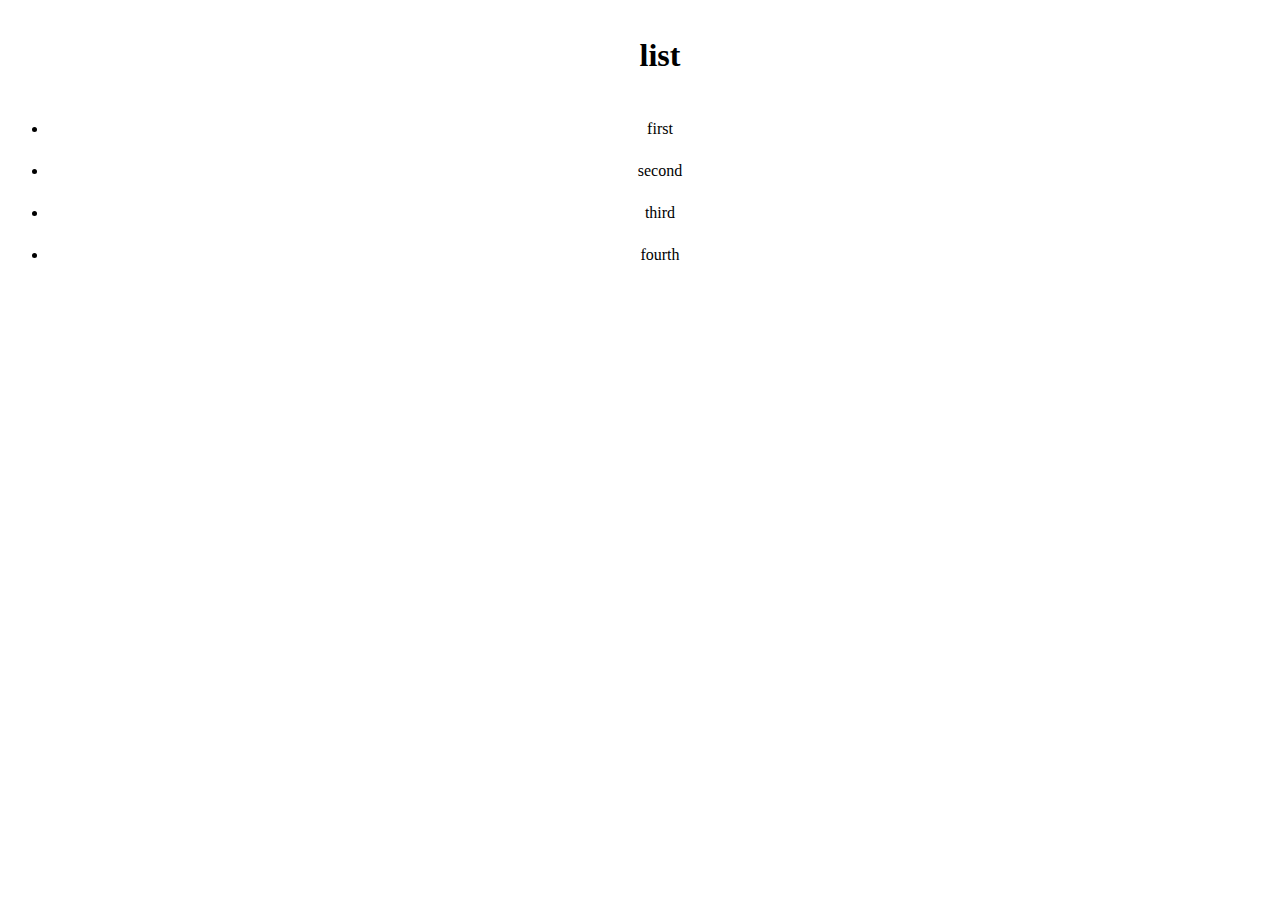
<file: css/g.html>
<!DOCTYPE html>
<html lang="en">

<head>
    <meta charset="UTF-8">
    <meta http-equiv="X-UA-Compatible" content="IE=edge">
    <meta name="viewport" content="width=device-width, initial-scale=1.0">
    <title>Document</title>
    <script src="gg.js"></script>
</head>
<script src="gg.js">
</script>

<body>

    <header>


        <ul style="display:grid; gap:1.5rem; text-decoration:none; text-align: center;">
            <h1>list</h1>
            <li>first</li>
            <li>second</li>
            <li>third</li>
            <li>fourth</li>

        </ul>
    </header>
</body>

</html>
</file>
